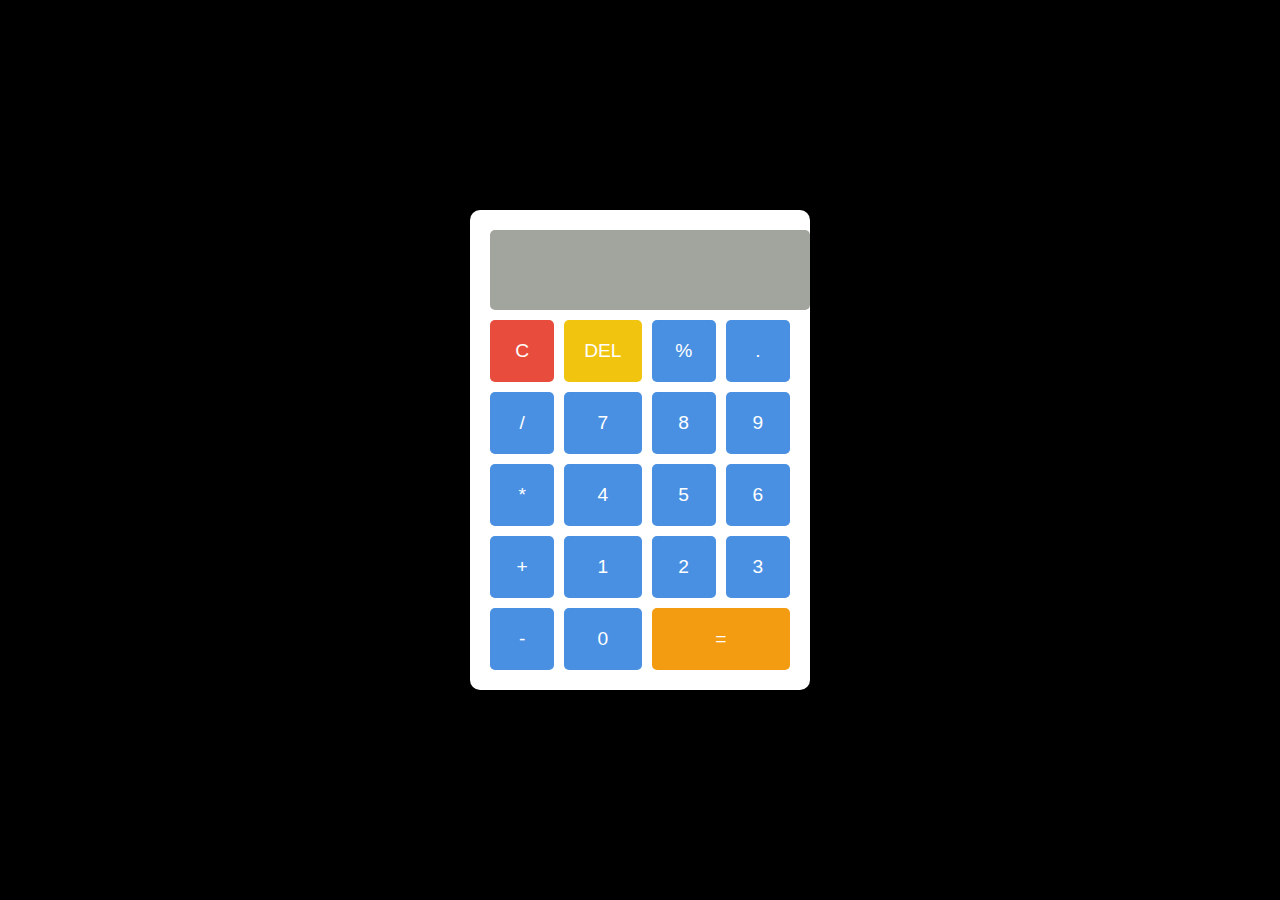
<file: task 2/index.html>
<!DOCTYPE html>
<html lang="en">
<head>
    <meta charset="UTF-8">
    <meta name="viewport" content="width=device-width, initial-scale=1.0">
    <title>Modern Calculator</title>
    <link rel="stylesheet" href="index.css">
</head>
<body>
    <div class="calculator">
        <input type="text" id="display" disabled>
        <div class="buttons">
            <button class="clear" onclick="clearDisplay()">C</button>
            <button class="delete" onclick="deleteLast()">DEL</button>
            <button onclick="appendToDisplay('%')">%</button>
            <button onclick="appendToDisplay('.')">.</button>
            <button onclick="appendToDisplay('/')">/</button>
            <button onclick="appendToDisplay('7')">7</button>
            <button onclick="appendToDisplay('8')">8</button>
            <button onclick="appendToDisplay('9')">9</button>
            <button onclick="appendToDisplay('*')">*</button>
           
            <button onclick="appendToDisplay('4')">4</button>
            <button onclick="appendToDisplay('5')">5</button>
            <button onclick="appendToDisplay('6')">6</button>
            <button onclick="appendToDisplay('+')">+</button>
            <button onclick="appendToDisplay('1')">1</button>
            <button onclick="appendToDisplay('2')">2</button>
            <button onclick="appendToDisplay('3')">3</button>
            <button onclick="appendToDisplay('-')">-</button>

            <button onclick="appendToDisplay('0')">0</button>
            <button class="equal" onclick="calculateResult()">=</button>

           
           
        </div>
    </div>
    <script src="script.js"></script>
</body>
</html>
</file>
<file: task 2/index.css>
body {
    font-family: Arial, sans-serif;
    display: flex;
    justify-content: center;
    align-items: center;
    height: 100vh;
    background-color: black;
    margin: 0;
}

.calculator {
    background: white;
    padding: 20px;
    border-radius: 10px;
    box-shadow: 0px 4px 10px rgba(0, 0, 0, 0.2);
    text-align: center;
    width: 300px;
}

input {
    width: 100%;
    height: 60px;
    font-size: 1.8em;
    margin-bottom: 10px;
    text-align: right;
    padding: 10px;
    border:none;
    background:#a2a59d;
    border-radius: 5px;
}

.buttons {
    display: grid;
    grid-template-columns: repeat(4, 1fr);
    gap: 10px;
}

button {
    padding: 20px;
    font-size: 1.2em;
    cursor: pointer;
    border: none;
    background: #4a90e2;
    color: white;
    border-radius: 5px;
    transition: 0.3s;
}

button:hover {
    background: #357ab7;
}

.equal {
    grid-column: span 2;
    background: #f39c12;
}

.equal:hover {
    background: #e67e22;
}

.clear {
    background: #e74c3c;
}

.clear:hover {
    background: #c0392b;
}

.delete {
    background: #f1c40f;
}

.delete:hover {
    background: #d4ac0d;
}
</file>
